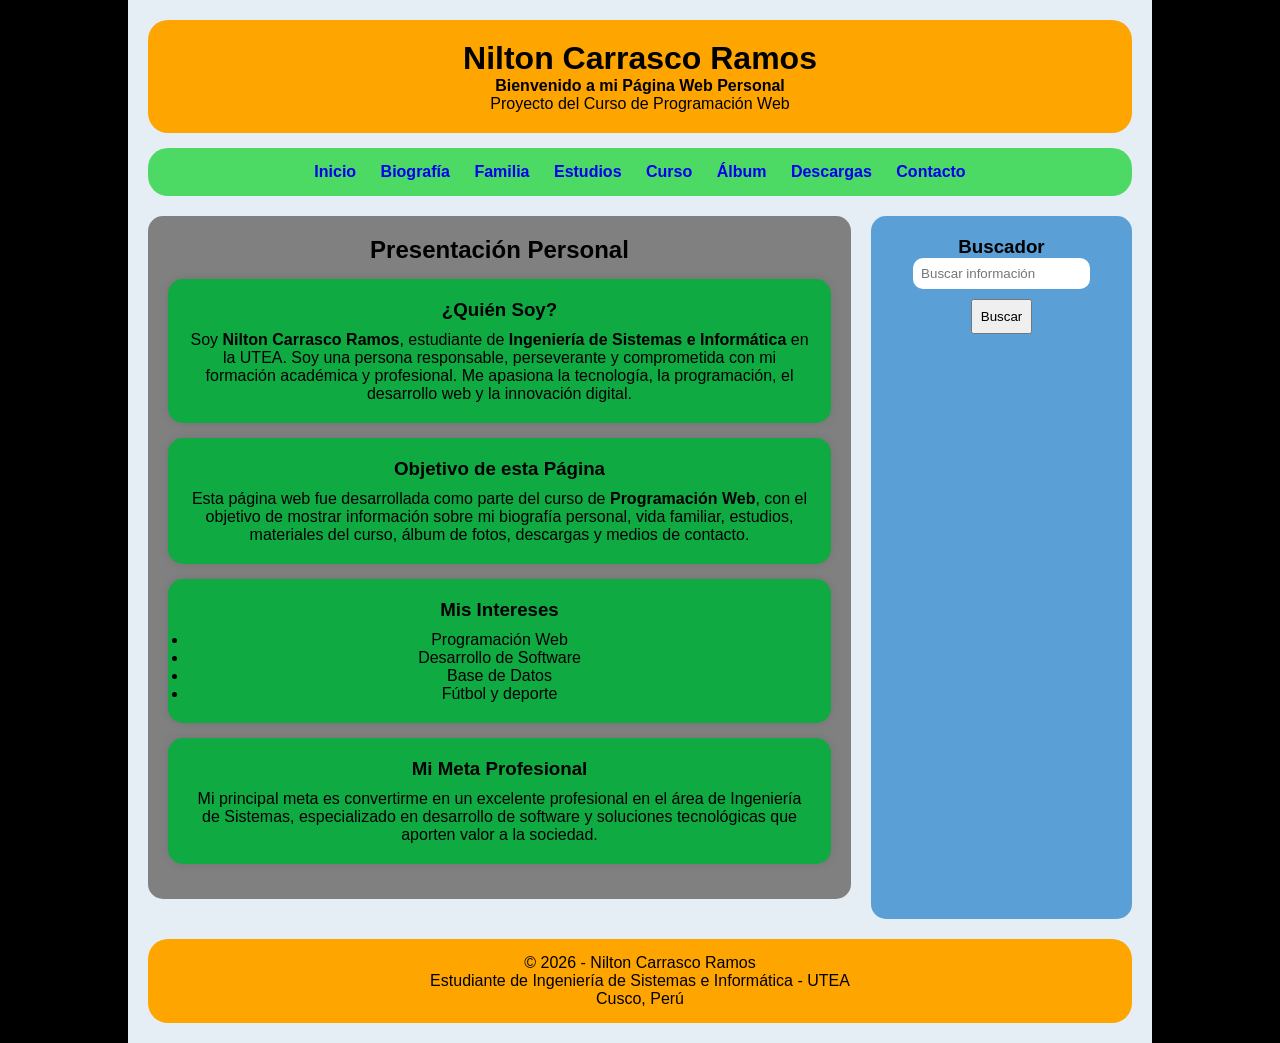
<file: index.html>
<!DOCTYPE html>
<html lang="es">
<head>
    <meta charset="UTF-8">
    <meta name="viewport" content="width=device-width, initial-scale=1.0">
    <title>Inicio - Nilton Carrasco Ramos</title>
    <link rel="stylesheet" href="style.css">
</head>

<body>

    <div class="contenedor1">

        <!-- ENCABEZADO -->
        <header>
            <h1><strong>Nilton Carrasco Ramos</strong></h1>
            <p><strong>Bienvenido a mi Página Web Personal</strong></p>
            <p>Proyecto del Curso de Programación Web</p>
        </header>

        <!-- MENÚ DE NAVEGACIÓN -->
        <nav>
            <ul>
                <li><a href="index.html">Inicio</a></li>
                <li><a href="biografia.html">Biografía</a></li>
                <li><a href="familia.html">Familia</a></li>
                <li><a href="estudios.html">Estudios</a></li>
                <li><a href="curso.html">Curso</a></li>
                <li><a href="album.html">Álbum</a></li>
                <li><a href="descargas.html">Descargas</a></li>
                <li><a href="contacto.html">Contacto</a></li>
            </ul>
        </nav>

        <!-- CONTENIDO CENTRAL -->
        <div class="contenido-central">

            <!-- SECCIÓN PRINCIPAL -->
            <section>

                <h2>Presentación Personal</h2>

                <article>
                    <h3>¿Quién Soy?</h3>
                    <p>
                        Soy <strong>Nilton Carrasco Ramos</strong>, estudiante de
                        <strong>Ingeniería de Sistemas e Informática</strong> en la UTEA.
                        Soy una persona responsable, perseverante y comprometida con mi
                        formación académica y profesional. Me apasiona la tecnología,
                        la programación, el desarrollo web y la innovación digital.
                    </p>
                </article>

                <article>
                    <h3>Objetivo de esta Página</h3>
                    <p>
                        Esta página web fue desarrollada como parte del curso de
                        <strong>Programación Web</strong>, con el objetivo de mostrar
                        información sobre mi biografía personal, vida familiar,
                        estudios, materiales del curso, álbum de fotos, descargas
                        y medios de contacto.
                    </p>
                </article>

                <article>
                    <h3>Mis Intereses</h3>
                    <ul>
                        <li>Programación Web</li>
                        <li>Desarrollo de Software</li>
                        <li>Base de Datos</li>
                        <li>Fútbol y deporte</li>
                    </ul>
                </article>

                <article>
                    <h3>Mi Meta Profesional</h3>
                    <p>
                        Mi principal meta es convertirme en un excelente profesional
                        en el área de Ingeniería de Sistemas, especializado en desarrollo
                        de software y soluciones tecnológicas que aporten valor a la sociedad.
                    </p>
                </article>

            </section>

            <!-- BARRA LATERAL -->
            <aside>

                <h3>Buscador</h3>

                <div class="buscador">
                    <input type="text" placeholder="Buscar información">
                    <button>Buscar</button>
                </div>

            </aside>

        </div>

        <!-- PIE DE PÁGINA -->
        <footer>
            <p>© 2026 - Nilton Carrasco Ramos</p>
            <p>Estudiante de Ingeniería de Sistemas e Informática - UTEA</p>
            <p>Cusco, Perú</p>
        </footer>

    </div>

</body>
</html>
</file>
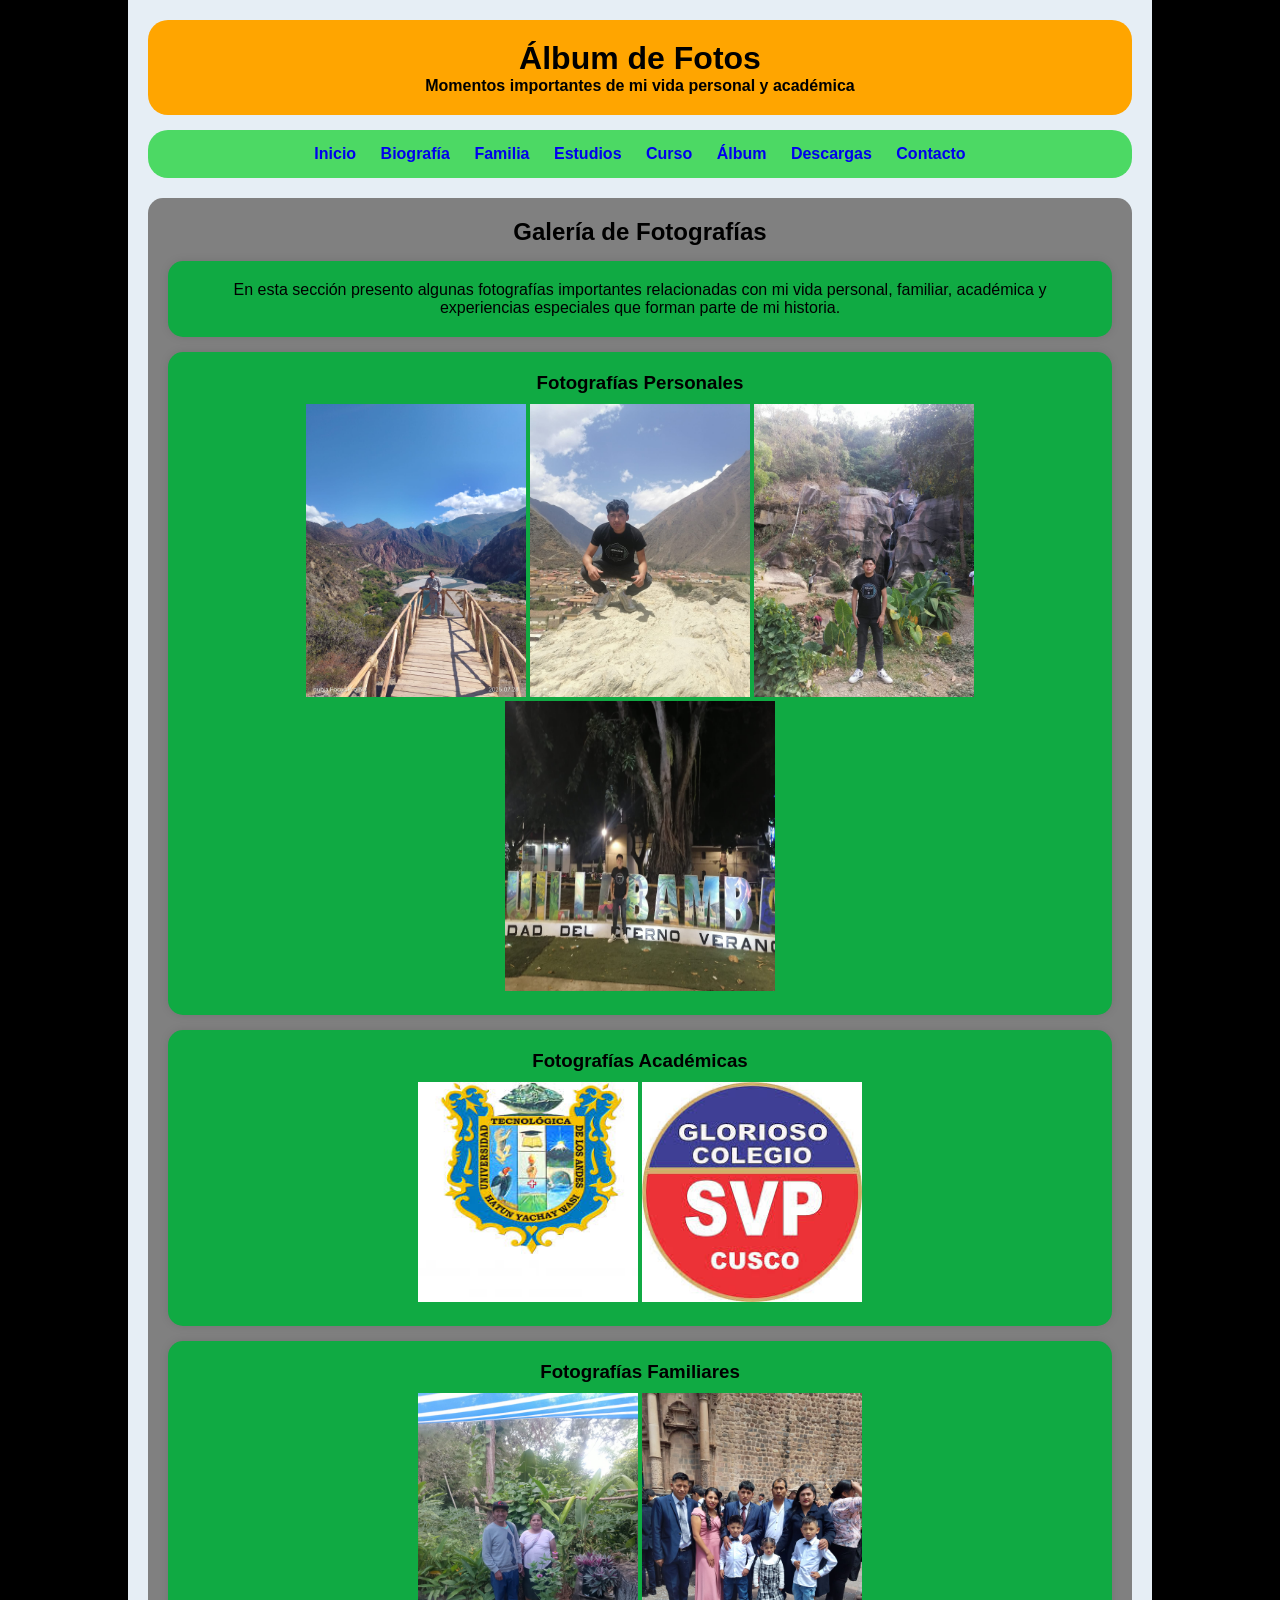
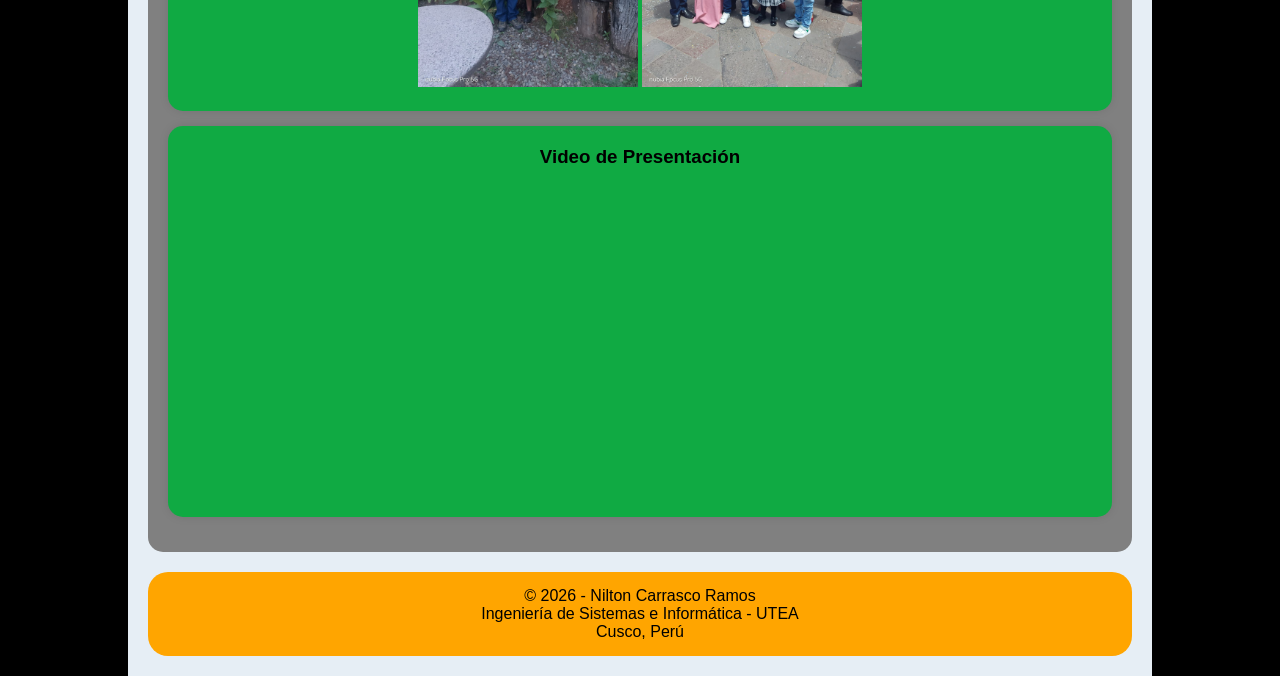
<file: album.html>
<!DOCTYPE html>
<html lang="es">
<head>
    <meta charset="UTF-8">
    <meta name="viewport" content="width=device-width, initial-scale=1.0">
    <title>Álbum de Fotos - Nilton Carrasco Ramos</title>
    <link rel="stylesheet" href="style.css">
</head>

<body>

    <div class="contenedor1">

        <!-- ENCABEZADO -->
        <header>
            <h1><strong>Álbum de Fotos</strong></h1>
            <p><strong>Momentos importantes de mi vida personal y académica</strong></p>
        </header>

        <!-- MENÚ DE NAVEGACIÓN -->
        <nav>
            <ul>
                <li><a href="index.html">Inicio</a></li>
                <li><a href="biografia.html">Biografía</a></li>
                <li><a href="familia.html">Familia</a></li>
                <li><a href="estudios.html">Estudios</a></li>
                <li><a href="curso.html">Curso</a></li>
                <li><a href="album.html">Álbum</a></li>
                <li><a href="descargas.html">Descargas</a></li>
                <li><a href="contacto.html">Contacto</a></li>
            </ul>
        </nav>

        <!-- CONTENIDO PRINCIPAL -->
        <section>

            <h2>Galería de Fotografías</h2>

            <article>
                <p>
                    En esta sección presento algunas fotografías importantes
                    relacionadas con mi vida personal, familiar, académica
                    y experiencias especiales que forman parte de mi historia.
                </p>
            </article>

            <article>
                <h3>Fotografías Personales</h3>

                <center>
                    <img src="imagenes/foto1.jpeg"
                         alt="Foto personal"
                         title="Foto personal"
                         width="220">

                    <img src="imagenes/foto2.jpeg"
                         alt="Lugar turístico"
                         title="Ollantaytambo"
                         width="220">

                    <img src="imagenes/foto3.jpeg"
                         alt="Viaje personal"
                         title="Siete Tinajas"
                         width="220">

                    <img src="imagenes/foto4.jpeg"
                         alt="Experiencia personal"
                         title="Plaza principal"
                         width="270"
                         height="290">
                        
                </center>
            </article>

            <article>
                <h3>Fotografías Académicas</h3>

                <center>
                    <img src="imagenes/utea.jpg"
                         alt="Universidad UTEA"
                         title="UTEA"
                         width="220"
                         height="220">

                    <img src="imagenes/svp.jpg"
                         alt="Colegio San Vicente de Paul"
                         title="Educación secundaria"
                         width="220">
                </center>
            </article>

            <article>
                <h3>Fotografías Familiares</h3>

                <center>
                    <img src="imagenes/familia4.jpeg"
                         alt="Familia 1"
                         title="Mi familia"
                         width="220">

                    <img src="imagenes/familia5.jpeg"
                         alt="Familia 2"
                         title="Momentos familiares"
                         width="220">

                </center>
            </article>

            <article>
                <h3>Video de Presentación</h3>

                <center>
                    <iframe width="560" height="315"
                        src="https://www.youtube.com/embed/e0TRQN93aG0"
                        title="Video de presentación"
                        frameborder="0"
                        allowfullscreen>
                    </iframe>
                </center>
            </article>

        </section>

        <!-- PIE DE PÁGINA -->
        <footer>
            <p>© 2026 - Nilton Carrasco Ramos</p>
            <p>Ingeniería de Sistemas e Informática - UTEA</p>
            <p>Cusco, Perú</p>
        </footer>

    </div>

</body>
</html>
</file>
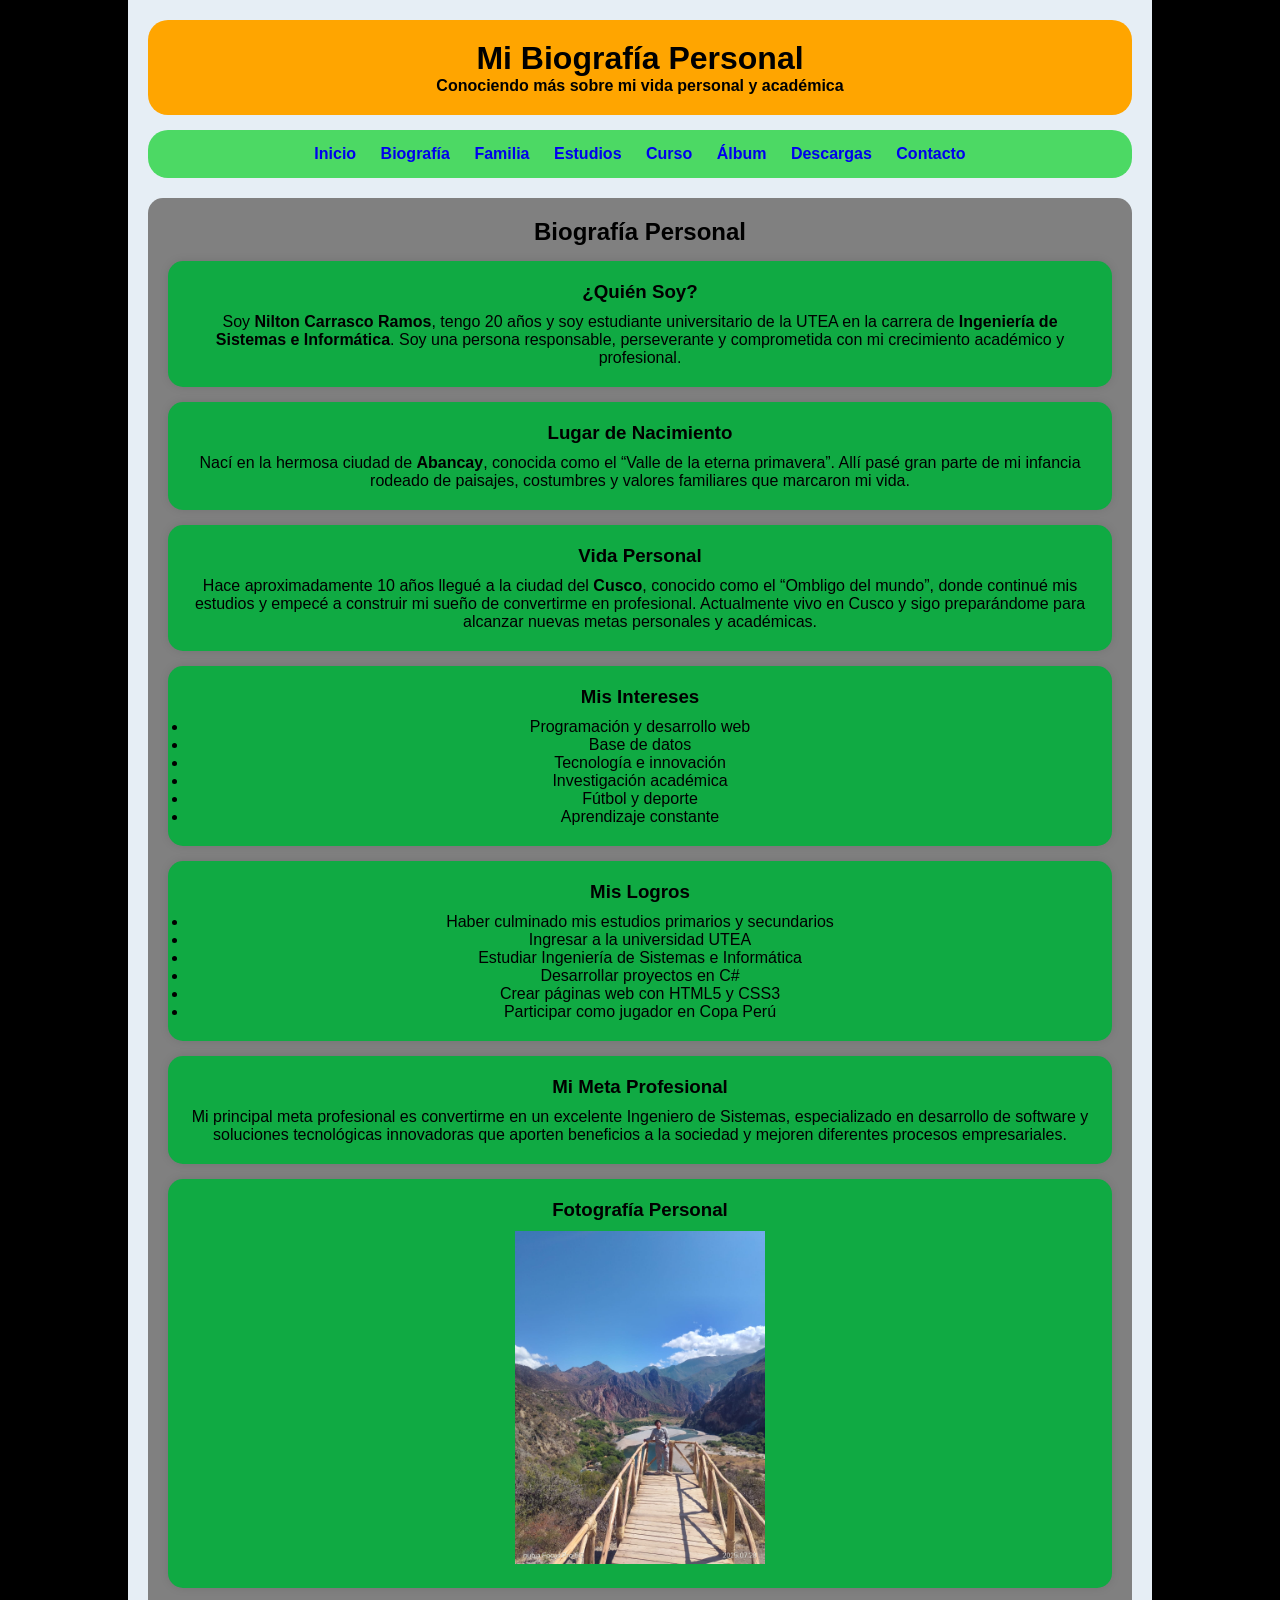
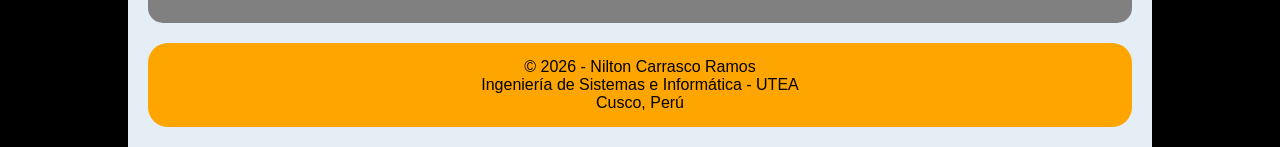
<file: biografia.html>
<!DOCTYPE html>
<html lang="es">
<head>
    <meta charset="UTF-8">
    <meta name="viewport" content="width=device-width, initial-scale=1.0">
    <title>Biografía - Nilton Carrasco Ramos</title>
    <link rel="stylesheet" href="style.css">
</head>

<body>

    <div class="contenedor1">

        <!-- ENCABEZADO -->
        <header>
            <h1><strong>Mi Biografía Personal</strong></h1>
            <p><strong>Conociendo más sobre mi vida personal y académica</strong></p>
        </header>

        <!-- MENÚ DE NAVEGACIÓN -->
        <nav>
            <ul>
                <li><a href="index.html">Inicio</a></li>
                <li><a href="biografia.html">Biografía</a></li>
                <li><a href="familia.html">Familia</a></li>
                <li><a href="estudios.html">Estudios</a></li>
                <li><a href="curso.html">Curso</a></li>
                <li><a href="album.html">Álbum</a></li>
                <li><a href="descargas.html">Descargas</a></li>
                <li><a href="contacto.html">Contacto</a></li>
            </ul>
        </nav>

        <!-- CONTENIDO PRINCIPAL -->
        <section>

            <h2>Biografía Personal</h2>

            <article>
                <h3>¿Quién Soy?</h3>
                <p>
                    Soy <strong>Nilton Carrasco Ramos</strong>, tengo 20 años y soy
                    estudiante universitario de la UTEA en la carrera de
                    <strong>Ingeniería de Sistemas e Informática</strong>.
                    Soy una persona responsable, perseverante y comprometida con
                    mi crecimiento académico y profesional.
                </p>
            </article>

            <article>
                <h3>Lugar de Nacimiento</h3>
                <p>
                    Nací en la hermosa ciudad de <strong>Abancay</strong>,
                    conocida como el “Valle de la eterna primavera”.
                    Allí pasé gran parte de mi infancia rodeado de paisajes,
                    costumbres y valores familiares que marcaron mi vida.
                </p>
            </article>

            <article>
                <h3>Vida Personal</h3>
                <p>
                    Hace aproximadamente 10 años llegué a la ciudad del
                    <strong>Cusco</strong>, conocido como el “Ombligo del mundo”,
                    donde continué mis estudios y empecé a construir mi sueño
                    de convertirme en profesional.
                    Actualmente vivo en Cusco y sigo preparándome para alcanzar
                    nuevas metas personales y académicas.
                </p>
            </article>

            <article>
                <h3>Mis Intereses</h3>
                <ul>
                    <li>Programación y desarrollo web</li>
                    <li>Base de datos</li>
                    <li>Tecnología e innovación</li>
                    <li>Investigación académica</li>
                    <li>Fútbol y deporte</li>
                    <li>Aprendizaje constante</li>
                </ul>
            </article>

            <article>
                <h3>Mis Logros</h3>
                <ul>
                    <li>Haber culminado mis estudios primarios y secundarios</li>
                    <li>Ingresar a la universidad UTEA</li>
                    <li>Estudiar Ingeniería de Sistemas e Informática</li>
                    <li>Desarrollar proyectos en C#</li>
                    <li>Crear páginas web con HTML5 y CSS3</li>
                    <li>Participar como jugador en Copa Perú</li>
                </ul>
            </article>

            <article>
                <h3>Mi Meta Profesional</h3>
                <p>
                    Mi principal meta profesional es convertirme en un excelente
                    Ingeniero de Sistemas, especializado en desarrollo de software
                    y soluciones tecnológicas innovadoras que aporten beneficios
                    a la sociedad y mejoren diferentes procesos empresariales.
                </p>
            </article>

            <article>
                <h3>Fotografía Personal</h3>

                <center>
                    <img src="imagenes/foto1.jpeg"
                         alt="Foto personal"
                         title="Nilton Carrasco Ramos"
                         width="250">
                </center>
            </article>

        </section>

        <!-- PIE DE PÁGINA -->
        <footer>
            <p>© 2026 - Nilton Carrasco Ramos</p>
            <p>Ingeniería de Sistemas e Informática - UTEA</p>
            <p>Cusco, Perú</p>
        </footer>

    </div>

</body>
</html>
</file>
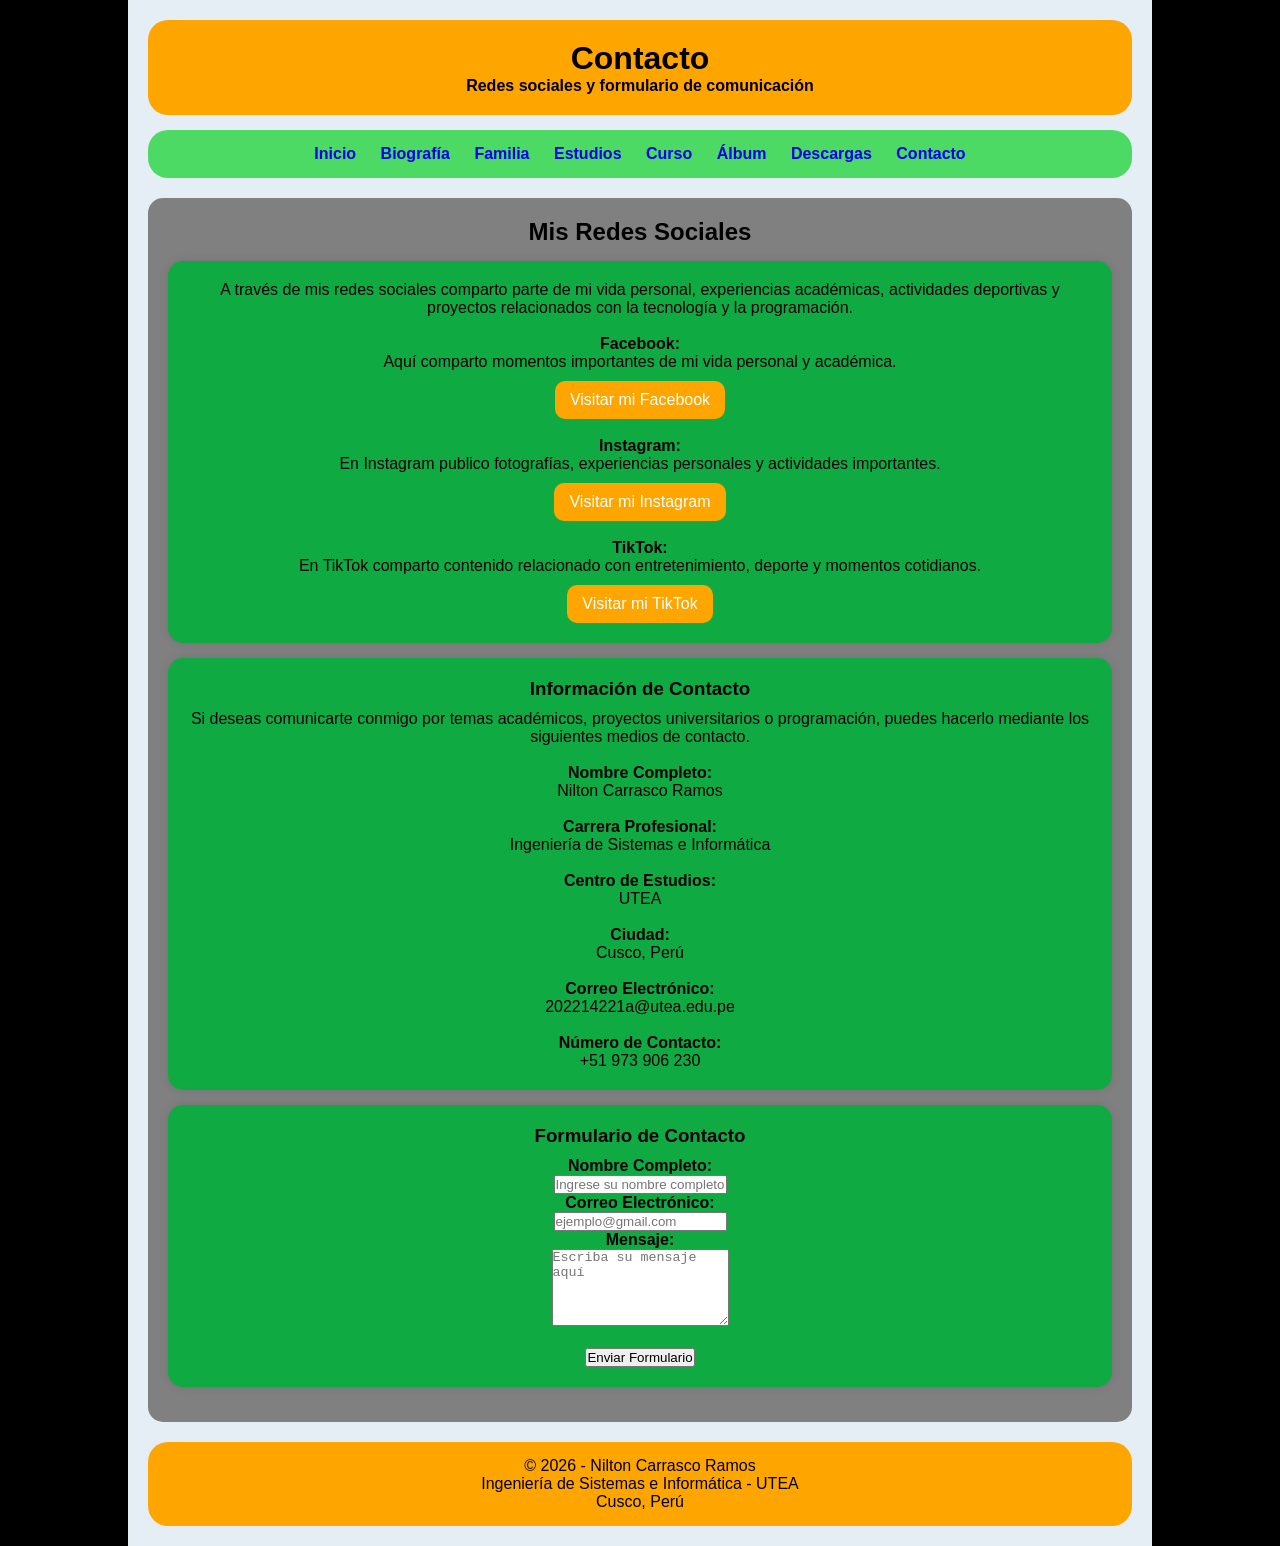
<file: contacto.html>
<!DOCTYPE html>
<html lang="es">
<head>
    <meta charset="UTF-8">
    <meta name="viewport" content="width=device-width, initial-scale=1.0">
    <title>Contacto - Nilton Carrasco Ramos</title>
    <link rel="stylesheet" href="style.css">
</head>

<body>

    <div class="contenedor1">

        <!-- ENCABEZADO -->
        <header>
            <h1><strong>Contacto</strong></h1>
            <p><strong>Redes sociales y formulario de comunicación</strong></p>
        </header>

        <!-- MENÚ DE NAVEGACIÓN -->
        <nav>
            <ul>
                <li><a href="index.html">Inicio</a></li>
                <li><a href="biografia.html">Biografía</a></li>
                <li><a href="familia.html">Familia</a></li>
                <li><a href="estudios.html">Estudios</a></li>
                <li><a href="curso.html">Curso</a></li>
                <li><a href="album.html">Álbum</a></li>
                <li><a href="descargas.html">Descargas</a></li>
                <li><a href="contacto.html">Contacto</a></li>
            </ul>
        </nav>

        <!-- CONTENIDO PRINCIPAL -->
        <section>

            <h2>Mis Redes Sociales</h2>

            <article>
                <p>
                    A través de mis redes sociales comparto parte de mi vida
                    personal, experiencias académicas, actividades deportivas
                    y proyectos relacionados con la tecnología y la programación.
                </p>

                <br>

                <p>
                    <strong>Facebook:</strong><br>
                    Aquí comparto momentos importantes de mi vida personal
                    y académica.
                    <br>
                    <a href="https://www.facebook.com/share/1CfawietEi/" target="_blank">
                        Visitar mi Facebook
                    </a>
                </p>

                <br>

                <p>
                    <strong>Instagram:</strong><br>
                    En Instagram publico fotografías, experiencias personales
                    y actividades importantes.
                    <br>
                    <a href="https://www.instagram.com/carrascoramosnilton" target="_blank">
                        Visitar mi Instagram
                    </a>
                </p>

                <br>

                <p>
                    <strong>TikTok:</strong><br>
                    En TikTok comparto contenido relacionado con entretenimiento,
                    deporte y momentos cotidianos.
                    <br>
                    <a href="https://www.tiktok.com/" target="_blank">
                        Visitar mi TikTok
                    </a>
                </p>
            </article>

            <article>
                <h3>Información de Contacto</h3>

                <p>
                    Si deseas comunicarte conmigo por temas académicos,
                    proyectos universitarios o programación, puedes hacerlo
                    mediante los siguientes medios de contacto.
                </p>

                <br>

                <p><strong>Nombre Completo:</strong><br>
                Nilton Carrasco Ramos</p>

                <br>

                <p><strong>Carrera Profesional:</strong><br>
                Ingeniería de Sistemas e Informática</p>

                <br>

                <p><strong>Centro de Estudios:</strong><br>
                UTEA</p>

                <br>

                <p><strong>Ciudad:</strong><br>
                Cusco, Perú</p>

                <br>

                <p><strong>Correo Electrónico:</strong><br>
                202214221a@utea.edu.pe</p>

                <br>

                <p><strong>Número de Contacto:</strong><br>
                +51 973 906 230</p>
            </article>

            <article>
                <h3>Formulario de Contacto</h3>

                <form>

                    <p><strong>Nombre Completo:</strong></p>
                    <input type="text" name="nombre" placeholder="Ingrese su nombre completo" required>

                    <p><strong>Correo Electrónico:</strong></p>
                    <input type="email" name="correo" placeholder="ejemplo@gmail.com" required>

                    <p><strong>Mensaje:</strong></p>
                    <textarea name="mensaje" rows="5" placeholder="Escriba su mensaje aquí" required></textarea>

                    <br><br>

                    <button type="submit">Enviar Formulario</button>

                </form>
            </article>

        </section>

        <!-- PIE DE PÁGINA -->
        <footer>
            <p>© 2026 - Nilton Carrasco Ramos</p>
            <p>Ingeniería de Sistemas e Informática - UTEA</p>
            <p>Cusco, Perú</p>
        </footer>

    </div>

</body>
</html>
</file>
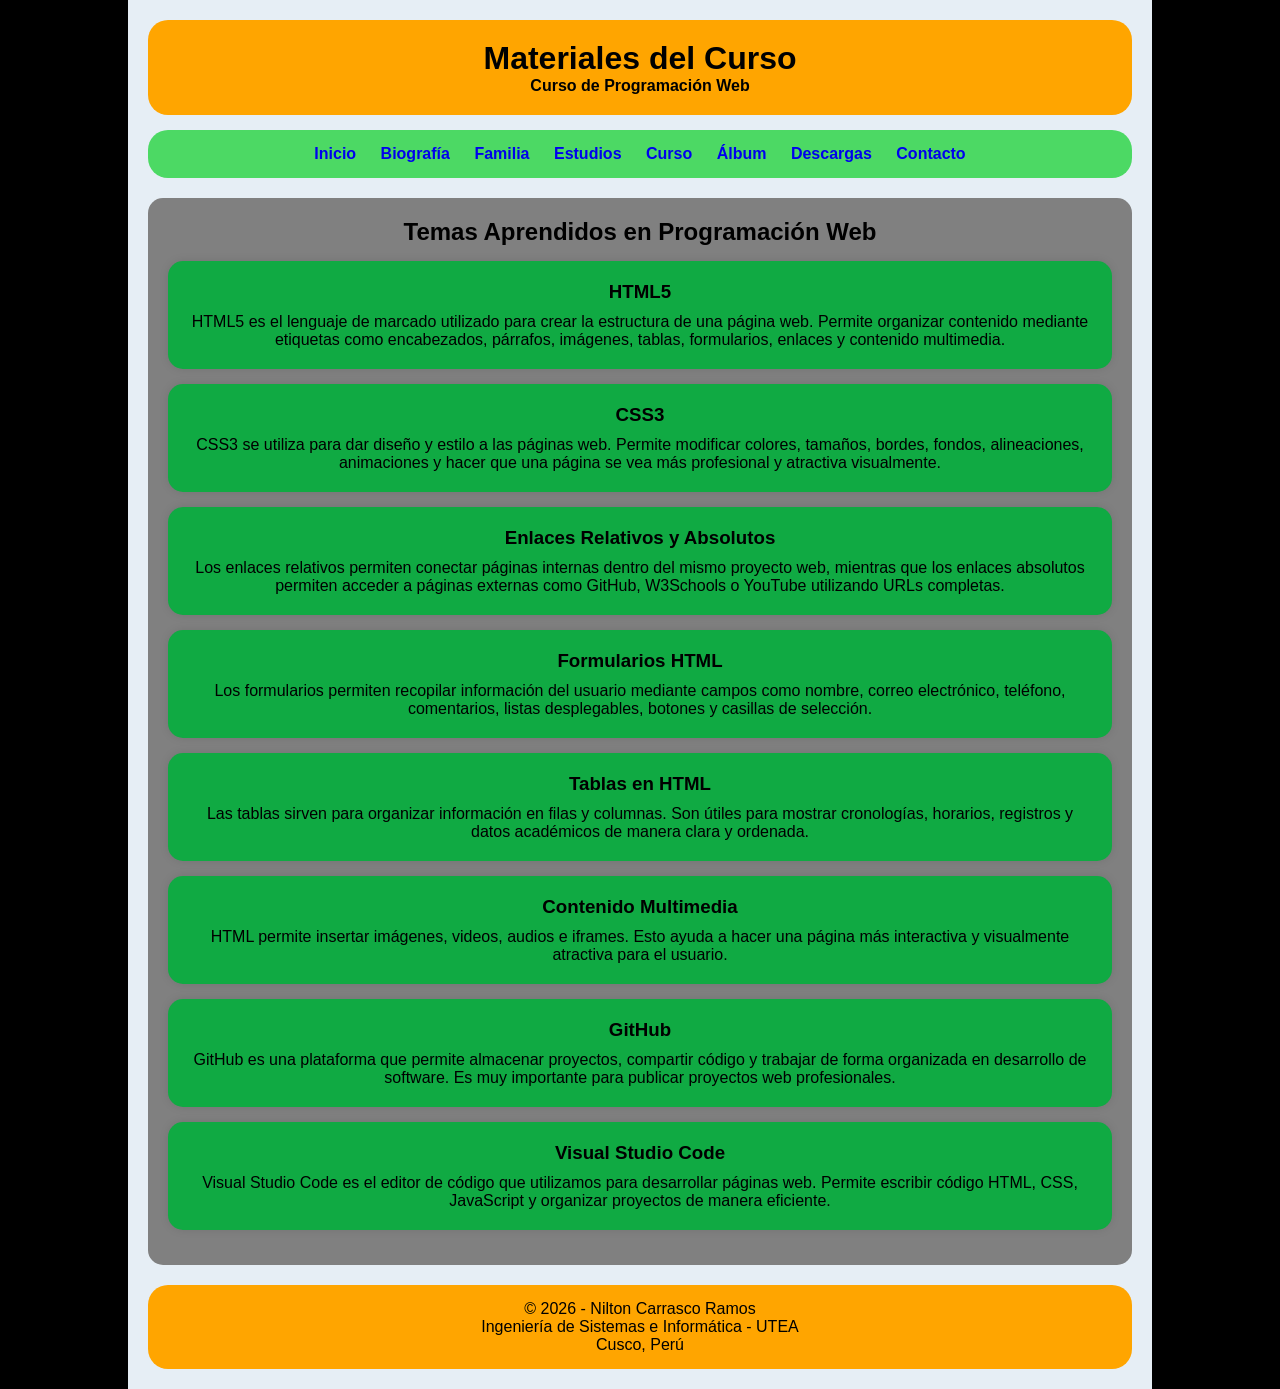
<file: curso.html>
<!DOCTYPE html>
<html lang="es">
<head>
    <meta charset="UTF-8">
    <meta name="viewport" content="width=device-width, initial-scale=1.0">
    <title>Curso - Programación Web</title>
    <link rel="stylesheet" href="style.css">
</head>

<body>

    <div class="contenedor1">

        <!-- ENCABEZADO -->
        <header>
            <h1><strong>Materiales del Curso</strong></h1>
            <p><strong>Curso de Programación Web</strong></p>
        </header>

        <!-- MENÚ DE NAVEGACIÓN -->
        <nav>
            <ul>
                <li><a href="index.html">Inicio</a></li>
                <li><a href="biografia.html">Biografía</a></li>
                <li><a href="familia.html">Familia</a></li>
                <li><a href="estudios.html">Estudios</a></li>
                <li><a href="curso.html">Curso</a></li>
                <li><a href="album.html">Álbum</a></li>
                <li><a href="descargas.html">Descargas</a></li>
                <li><a href="contacto.html">Contacto</a></li>
            </ul>
        </nav>

        <!-- CONTENIDO PRINCIPAL -->
        <section>

            <h2>Temas Aprendidos en Programación Web</h2>

            <article>
                <h3>HTML5</h3>
                <p>
                    HTML5 es el lenguaje de marcado utilizado para crear la
                    estructura de una página web. Permite organizar contenido
                    mediante etiquetas como encabezados, párrafos, imágenes,
                    tablas, formularios, enlaces y contenido multimedia.
                </p>
            </article>

            <article>
                <h3>CSS3</h3>
                <p>
                    CSS3 se utiliza para dar diseño y estilo a las páginas web.
                    Permite modificar colores, tamaños, bordes, fondos,
                    alineaciones, animaciones y hacer que una página se vea
                    más profesional y atractiva visualmente.
                </p>
            </article>

            <article>
                <h3>Enlaces Relativos y Absolutos</h3>
                <p>
                    Los enlaces relativos permiten conectar páginas internas
                    dentro del mismo proyecto web, mientras que los enlaces
                    absolutos permiten acceder a páginas externas como GitHub,
                    W3Schools o YouTube utilizando URLs completas.
                </p>
            </article>

            <article>
                <h3>Formularios HTML</h3>
                <p>
                    Los formularios permiten recopilar información del usuario
                    mediante campos como nombre, correo electrónico, teléfono,
                    comentarios, listas desplegables, botones y casillas de selección.
                </p>
            </article>

            <article>
                <h3>Tablas en HTML</h3>
                <p>
                    Las tablas sirven para organizar información en filas y columnas.
                    Son útiles para mostrar cronologías, horarios, registros y
                    datos académicos de manera clara y ordenada.
                </p>
            </article>

            <article>
                <h3>Contenido Multimedia</h3>
                <p>
                    HTML permite insertar imágenes, videos, audios e iframes.
                    Esto ayuda a hacer una página más interactiva y visualmente
                    atractiva para el usuario.
                </p>
            </article>

            <article>
                <h3>GitHub</h3>
                <p>
                    GitHub es una plataforma que permite almacenar proyectos,
                    compartir código y trabajar de forma organizada en desarrollo
                    de software. Es muy importante para publicar proyectos web
                    profesionales.
                </p>
            </article>

            <article>
                <h3>Visual Studio Code</h3>
                <p>
                    Visual Studio Code es el editor de código que utilizamos para
                    desarrollar páginas web. Permite escribir código HTML, CSS,
                    JavaScript y organizar proyectos de manera eficiente.
                </p>
            </article>

        </section>

        <!-- PIE DE PÁGINA -->
        <footer>
            <p>© 2026 - Nilton Carrasco Ramos</p>
            <p>Ingeniería de Sistemas e Informática - UTEA</p>
            <p>Cusco, Perú</p>
        </footer>

    </div>

</body>
</html>
</file>
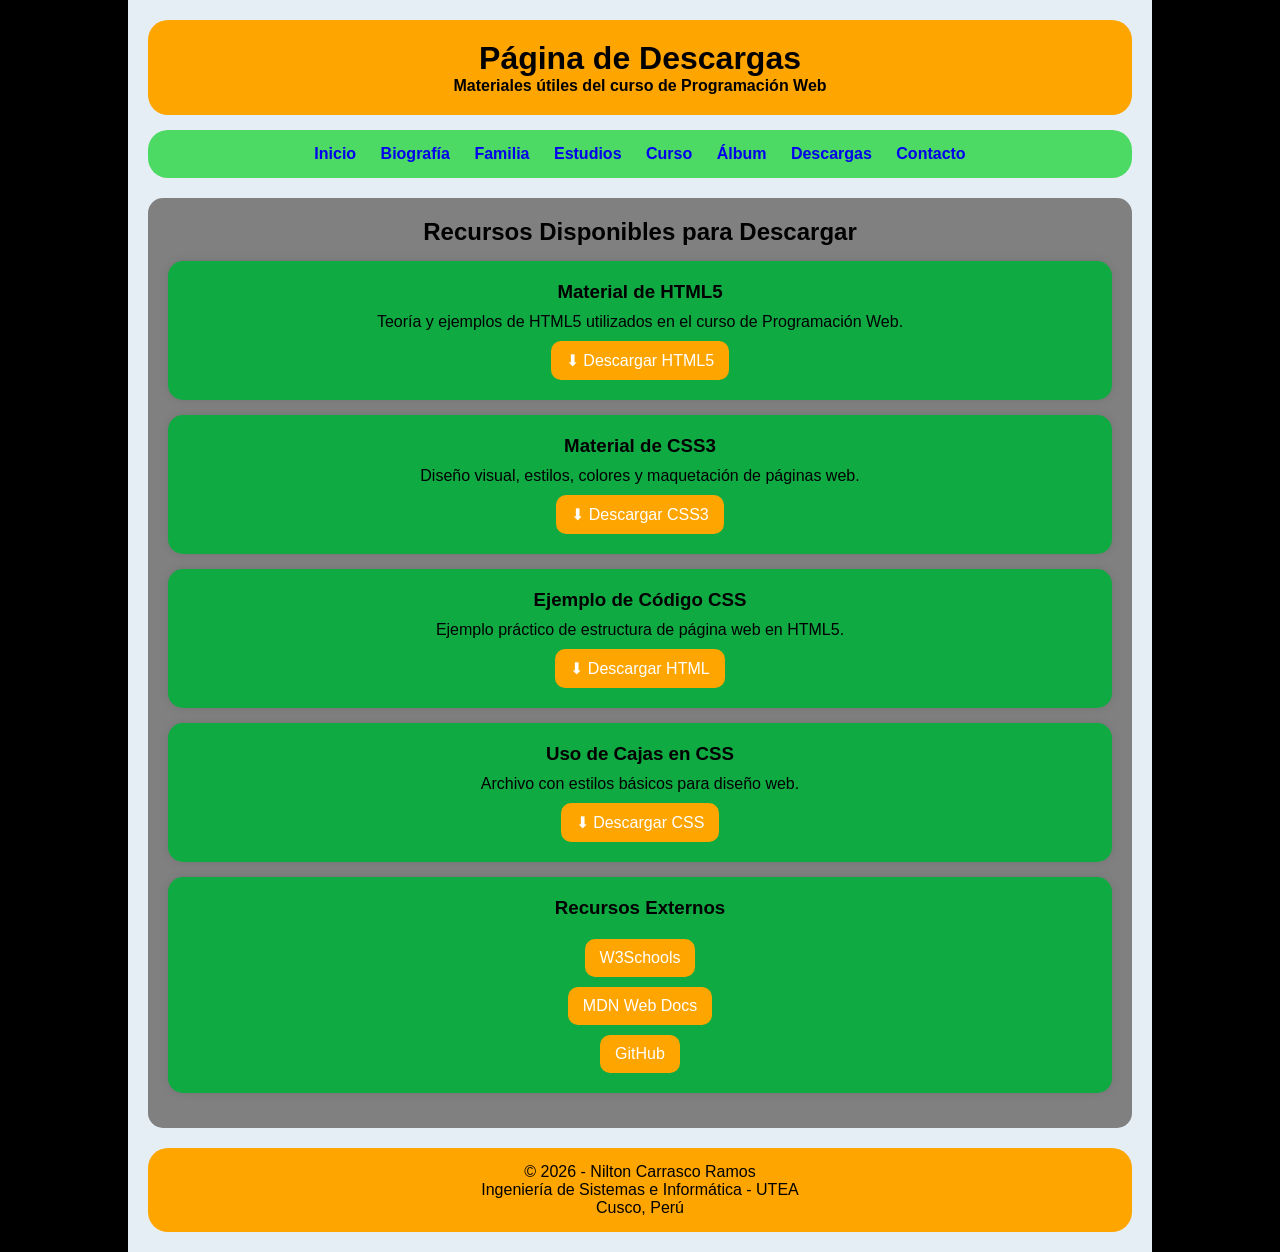
<file: descargas.html>
<!DOCTYPE html>
<html lang="es">
<head>
    <meta charset="UTF-8">
    <meta name="viewport" content="width=device-width, initial-scale=1.0">
    <title>Descargas - Nilton Carrasco Ramos</title>
    <link rel="stylesheet" href="style.css">
</head>

<body>

    <div class="contenedor1">

        <!-- ENCABEZADO -->
        <header>
            <h1><strong>Página de Descargas</strong></h1>
            <p><strong>Materiales útiles del curso de Programación Web</strong></p>
        </header>

        <!-- MENÚ -->
        <nav>
            <ul>
                <li><a href="index.html">Inicio</a></li>
                <li><a href="biografia.html">Biografía</a></li>
                <li><a href="familia.html">Familia</a></li>
                <li><a href="estudios.html">Estudios</a></li>
                <li><a href="curso.html">Curso</a></li>
                <li><a href="album.html">Álbum</a></li>
                <li><a href="descargas.html">Descargas</a></li>
                <li><a href="contacto.html">Contacto</a></li>
            </ul>
        </nav>

        <!-- CONTENIDO -->
        <section>

            <h2>Recursos Disponibles para Descargar</h2>

            <article>
                <h3>Material de HTML5</h3>
                <p>Teoría y ejemplos de HTML5 utilizados en el curso de Programación Web.</p>
                <a href="archivos/html5.pdf" download>⬇ Descargar HTML5</a>
            </article>

            <article>
                <h3>Material de CSS3</h3>
                <p>Diseño visual, estilos, colores y maquetación de páginas web.</p>
                <a href="archivos/css.pptx" download>⬇ Descargar CSS3</a>
            </article>

            <article>
                <h3>Ejemplo de Código CSS</h3>
                <p>Ejemplo práctico de estructura de página web en HTML5.</p>
                <a href="archivos/css1.pptx" download>⬇ Descargar HTML</a>
            </article>

            <article>
                <h3>Uso de Cajas en CSS</h3>
                <p>Archivo con estilos básicos para diseño web.</p>
                <a href="archivos/cajas.pptx" download>⬇ Descargar CSS</a>
            </article>
            
            <article>
                <h3>Recursos Externos</h3>

                <p>
                    <a href="https://www.w3schools.com" target="_blank">W3Schools</a>
                </p>

                <p>
                    <a href="https://developer.mozilla.org" target="_blank">MDN Web Docs</a>
                </p>

                <p>
                    <a href="https://github.com" target="_blank">GitHub</a>
                </p>

            </article>

        </section>

        <!-- FOOTER -->
        <footer>
            <p>© 2026 - Nilton Carrasco Ramos</p>
            <p>Ingeniería de Sistemas e Informática - UTEA</p>
            <p>Cusco, Perú</p>
        </footer>

    </div>

</body>
</html>
</file>
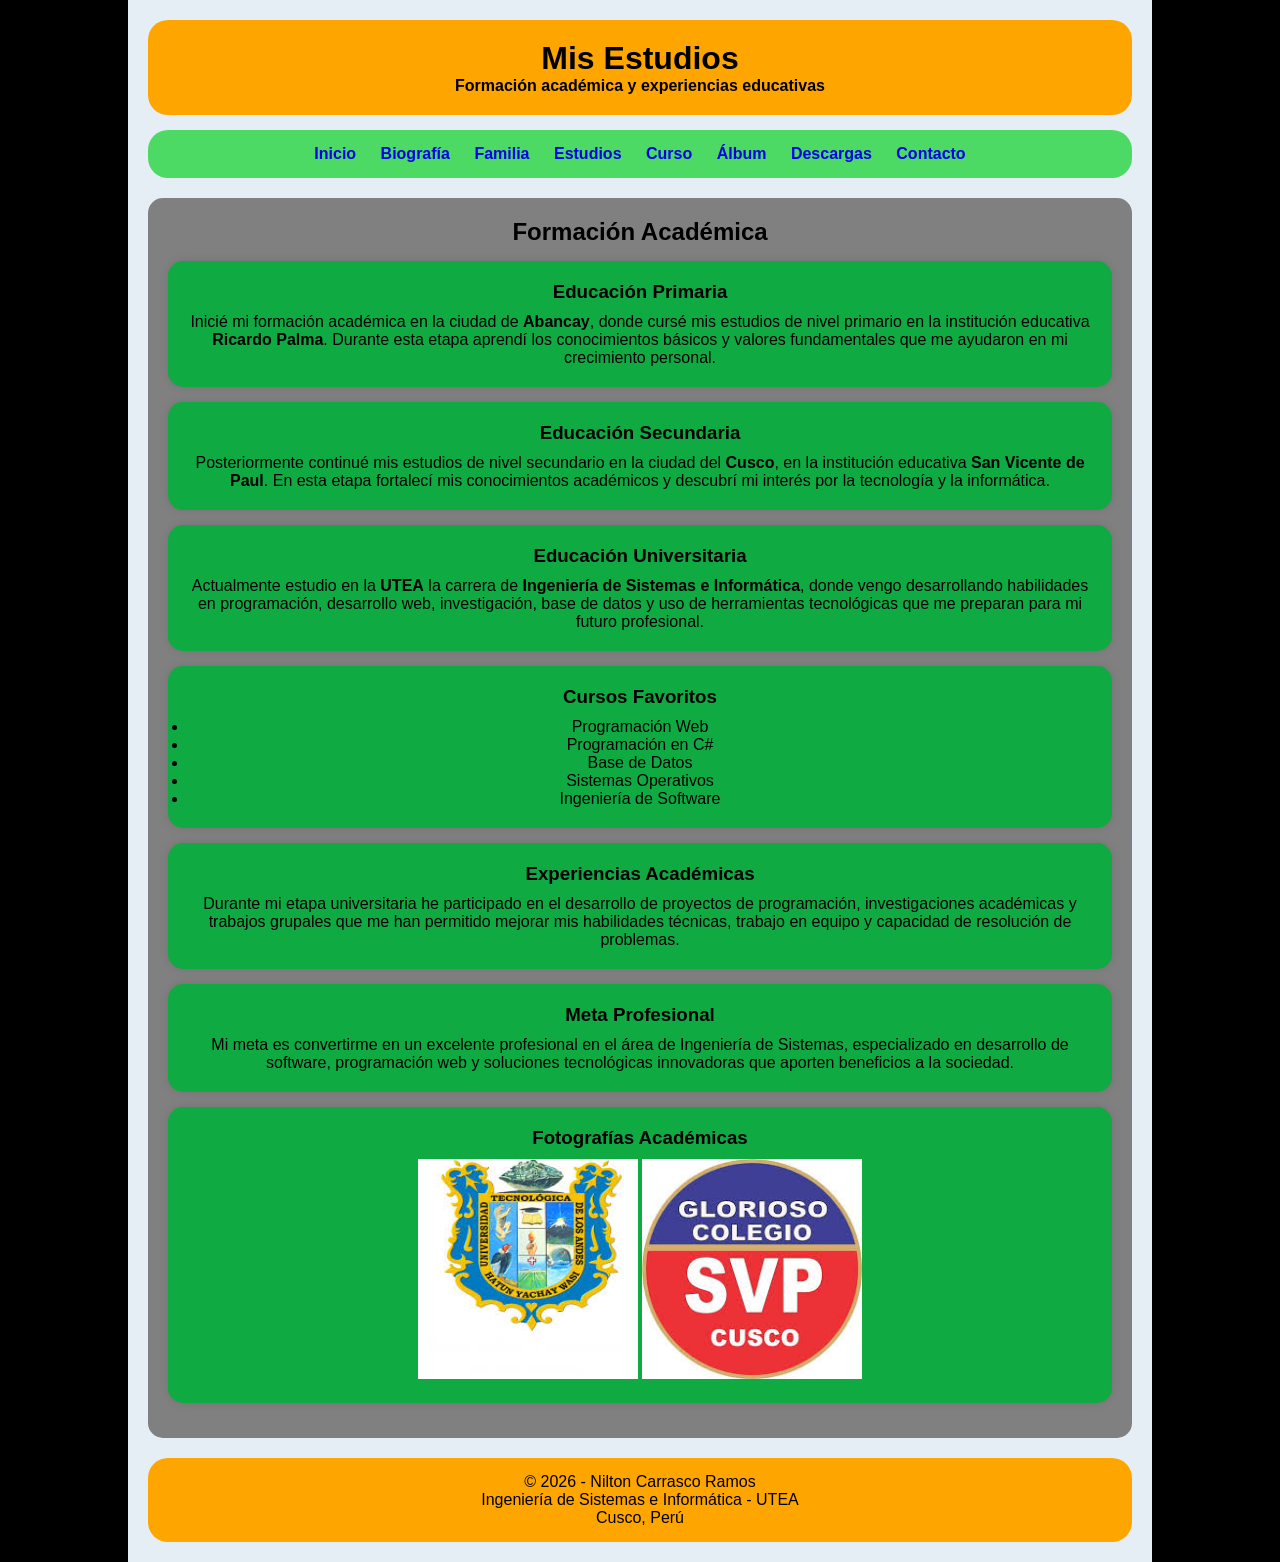
<file: estudios.html>
<!DOCTYPE html>
<html lang="es">
<head>
    <meta charset="UTF-8">
    <meta name="viewport" content="width=device-width, initial-scale=1.0">
    <title>Estudios - Nilton Carrasco Ramos</title>
    <link rel="stylesheet" href="style.css">
</head>

<body>

    <div class="contenedor1">

        <!-- ENCABEZADO -->
        <header>
            <h1><strong>Mis Estudios</strong></h1>
            <p><strong>Formación académica y experiencias educativas</strong></p>
        </header>

        <!-- MENÚ DE NAVEGACIÓN -->
        <nav>
            <ul>
                <li><a href="index.html">Inicio</a></li>
                <li><a href="biografia.html">Biografía</a></li>
                <li><a href="familia.html">Familia</a></li>
                <li><a href="estudios.html">Estudios</a></li>
                <li><a href="curso.html">Curso</a></li>
                <li><a href="album.html">Álbum</a></li>
                <li><a href="descargas.html">Descargas</a></li>
                <li><a href="contacto.html">Contacto</a></li>
            </ul>
        </nav>

        <!-- CONTENIDO PRINCIPAL -->
        <section>

            <h2>Formación Académica</h2>

            <article>
                <h3>Educación Primaria</h3>
                <p>
                    Inicié mi formación académica en la ciudad de
                    <strong>Abancay</strong>, donde cursé mis estudios de nivel
                    primario en la institución educativa
                    <strong>Ricardo Palma</strong>. Durante esta etapa aprendí
                    los conocimientos básicos y valores fundamentales que me
                    ayudaron en mi crecimiento personal.
                </p>
            </article>

            <article>
                <h3>Educación Secundaria</h3>
                <p>
                    Posteriormente continué mis estudios de nivel secundario en
                    la ciudad del <strong>Cusco</strong>, en la institución
                    educativa <strong>San Vicente de Paul</strong>. En esta etapa
                    fortalecí mis conocimientos académicos y descubrí mi interés
                    por la tecnología y la informática.
                </p>
            </article>

            <article>
                <h3>Educación Universitaria</h3>
                <p>
                    Actualmente estudio en la <strong>UTEA</strong> la carrera de
                    <strong>Ingeniería de Sistemas e Informática</strong>, donde
                    vengo desarrollando habilidades en programación, desarrollo web,
                    investigación, base de datos y uso de herramientas tecnológicas
                    que me preparan para mi futuro profesional.
                </p>
            </article>

            <article>
                <h3>Cursos Favoritos</h3>
                <ul>
                    <li>Programación Web</li>
                    <li>Programación en C#</li>
                    <li>Base de Datos</li>
                    <li>Sistemas Operativos</li>
                    <li>Ingeniería de Software</li>
                </ul>
            </article>

            <article>
                <h3>Experiencias Académicas</h3>
                <p>
                    Durante mi etapa universitaria he participado en el desarrollo
                    de proyectos de programación, investigaciones académicas y
                    trabajos grupales que me han permitido mejorar mis habilidades
                    técnicas, trabajo en equipo y capacidad de resolución de problemas.
                </p>
            </article>

            <article>
                <h3>Meta Profesional</h3>
                <p>
                    Mi meta es convertirme en un excelente profesional en el área
                    de Ingeniería de Sistemas, especializado en desarrollo de software,
                    programación web y soluciones tecnológicas innovadoras que aporten
                    beneficios a la sociedad.
                </p>
            </article>

            <article>
                <h3>Fotografías Académicas</h3>

                <center>
                    <img src="imagenes/utea.jpg"
                    alt="Universidad UTEA"
                    title="UTEA"
                    width="220"
                    height="220">
                         

                    <img src="imagenes/svp.jpg"
                         alt="Colegio San Vicente de Paul"
                         title="Educación secundaria"
                         width="220">
                </center>
            </article>

        </section>

        <!-- PIE DE PÁGINA -->
        <footer>
            <p>© 2026 - Nilton Carrasco Ramos</p>
            <p>Ingeniería de Sistemas e Informática - UTEA</p>
            <p>Cusco, Perú</p>
        </footer>

    </div>

</body>
</html>
</file>
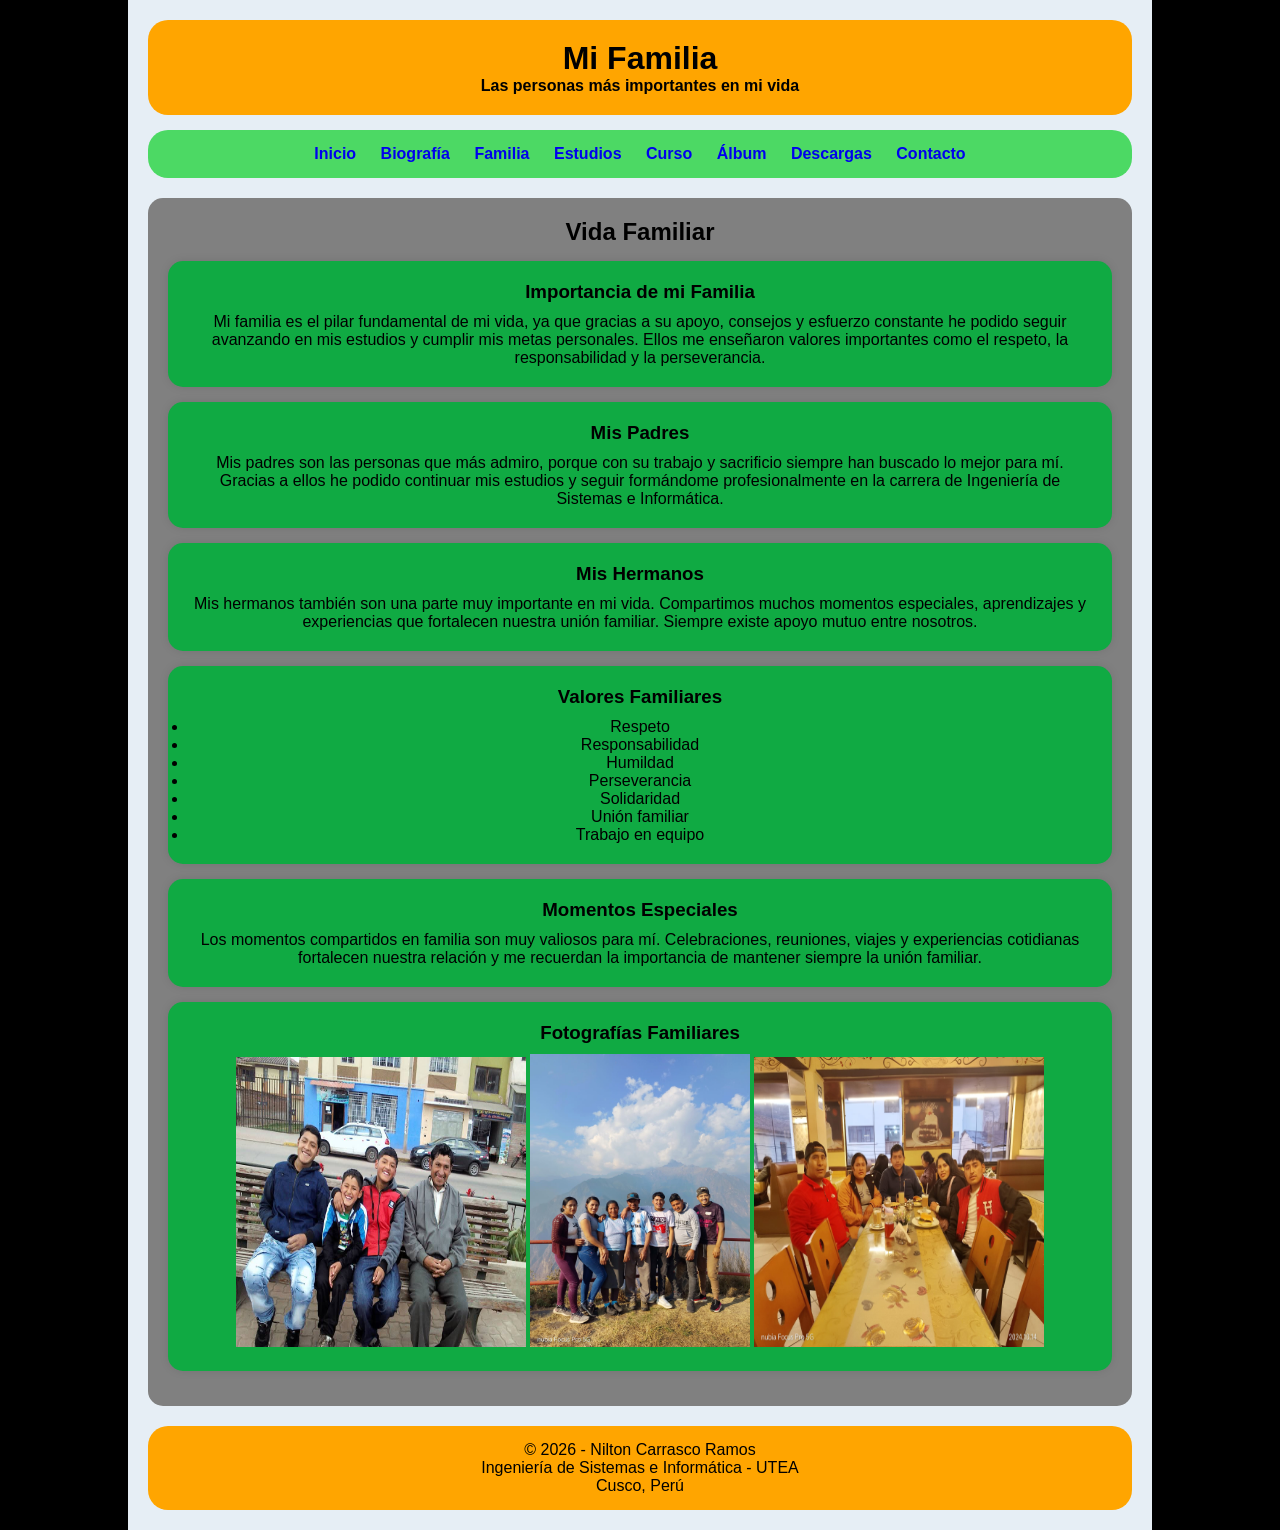
<file: familia.html>
<!DOCTYPE html>
<html lang="es">
<head>
    <meta charset="UTF-8">
    <meta name="viewport" content="width=device-width, initial-scale=1.0">
    <title>Familia - Nilton Carrasco Ramos</title>
    <link rel="stylesheet" href="style.css">
</head>

<body>

    <div class="contenedor1">

        <!-- ENCABEZADO -->
        <header>
            <h1><strong>Mi Familia</strong></h1>
            <p><strong>Las personas más importantes en mi vida</strong></p>
        </header>

        <!-- MENÚ DE NAVEGACIÓN -->
        <nav>
            <ul>
                <li><a href="index.html">Inicio</a></li>
                <li><a href="biografia.html">Biografía</a></li>
                <li><a href="familia.html">Familia</a></li>
                <li><a href="estudios.html">Estudios</a></li>
                <li><a href="curso.html">Curso</a></li>
                <li><a href="album.html">Álbum</a></li>
                <li><a href="descargas.html">Descargas</a></li>
                <li><a href="contacto.html">Contacto</a></li>
            </ul>
        </nav>

        <!-- CONTENIDO PRINCIPAL -->
        <section>

            <h2>Vida Familiar</h2>

            <article>
                <h3>Importancia de mi Familia</h3>
                <p>
                    Mi familia es el pilar fundamental de mi vida, ya que gracias
                    a su apoyo, consejos y esfuerzo constante he podido seguir
                    avanzando en mis estudios y cumplir mis metas personales.
                    Ellos me enseñaron valores importantes como el respeto,
                    la responsabilidad y la perseverancia.
                </p>
            </article>

            <article>
                <h3>Mis Padres</h3>
                <p>
                    Mis padres son las personas que más admiro, porque con su
                    trabajo y sacrificio siempre han buscado lo mejor para mí.
                    Gracias a ellos he podido continuar mis estudios y seguir
                    formándome profesionalmente en la carrera de Ingeniería de
                    Sistemas e Informática.
                </p>
            </article>

            <article>
                <h3>Mis Hermanos</h3>
                <p>
                    Mis hermanos también son una parte muy importante en mi vida.
                    Compartimos muchos momentos especiales, aprendizajes y
                    experiencias que fortalecen nuestra unión familiar.
                    Siempre existe apoyo mutuo entre nosotros.
                </p>
            </article>

            <article>
                <h3>Valores Familiares</h3>
                <ul>
                    <li>Respeto</li>
                    <li>Responsabilidad</li>
                    <li>Humildad</li>
                    <li>Perseverancia</li>
                    <li>Solidaridad</li>
                    <li>Unión familiar</li>
                    <li>Trabajo en equipo</li>
                </ul>
            </article>

            <article>
                <h3>Momentos Especiales</h3>
                <p>
                    Los momentos compartidos en familia son muy valiosos para mí.
                    Celebraciones, reuniones, viajes y experiencias cotidianas
                    fortalecen nuestra relación y me recuerdan la importancia
                    de mantener siempre la unión familiar.
                </p>
            </article>

            <article>
                <h3>Fotografías Familiares</h3>

                <center>
                    <img src="imagenes/familia1.jpeg"
                         alt="Foto familiar 1"
                         title="Mi familia"
                         width="290"
                         height="290">

                    <img src="imagenes/familia2.jpeg"
                         alt="Foto familiar 2"
                         title="Momentos familiares"
                         width="220">

                    <img src="imagenes/familia3.jpeg"
                         alt="Foto familiar 3"
                         title="Recuerdos familiares"
                         width="290"
                         height="290">
                </center>
            </article>

        </section>

        <!-- PIE DE PÁGINA -->
        <footer>
            <p>© 2026 - Nilton Carrasco Ramos</p>
            <p>Ingeniería de Sistemas e Informática - UTEA</p>
            <p>Cusco, Perú</p>
        </footer>

    </div>

</body>
</html>
</file>
<file: style.css>
* {
    margin: 0;
    padding: 0;
    box-sizing: border-box;
}

body {
    background: black;
    font-family: Arial;
}

/* CONTENEDOR PRINCIPAL */
.contenedor1 {
    background: #e6eef5;
    width: 80%;
    margin: auto;
    padding: 20px;
}

/* ENCABEZADO */
header {
    background: orange;
    text-align: center;
    padding: 20px;
    border-radius: 20px;
    margin-bottom: 15px;
}

/* TÍTULOS */
h2 {
    text-align: center;
}

/* MENÚ DE NAVEGACIÓN */
nav {
    background: #4cd964;
    padding: 15px;
    border-radius: 20px;
    text-align: center;
    margin-bottom: 20px;
}

nav ul li {
    display: inline;
    margin: 10px;
}

nav a {
    text-decoration: none;
    font-weight: bold;
}

/* CONTENIDO PRINCIPAL */
.contenido-central {
    display: flex;
    gap: 20px;
}

/* SECCIÓN PRINCIPAL */
section {
    background: gray;
    padding: 20px;
    border-radius: 15px;
    flex: 3;
    margin-bottom: 20px;
}

/* ARTÍCULOS */
article {
    background: #7ed957;
    margin: 10px;
    padding: 15px;
    border-radius: 15px;
    text-align: center;
}

/* BARRA LATERAL */
aside {
    background: #5aa0d6;
    padding: 20px;
    border-radius: 15px;
    flex: 1;
    text-align: center;
}

/* BUSCADOR */
.buscador input {
    width: 80%;
    padding: 8px;
    border-radius: 10px;
    border: none;
}

.buscador button {
    margin-top: 10px;
    padding: 8px;
}

/* PIE DE PÁGINA */
footer {
    background: orange;
    text-align: center;
    padding: 15px;
    margin-top: 20px;
    border-radius: 20px;
}


section article {
    background: rgb(16, 170, 67);
    margin: 15px 0;
    padding: 20px;
    border-radius: 15px;
    box-shadow: 0 0 10px rgba(0,0,0,0.1);
}

section article h3 {
    margin-bottom: 10px;
}

section article a {
    display: inline-block;
    margin-top: 10px;
    padding: 10px 15px;
    background: orange;
    color: white;
    text-decoration: none;
    border-radius: 10px;
}

section article a:hover {
    background: #ff8800;
}
</file>
